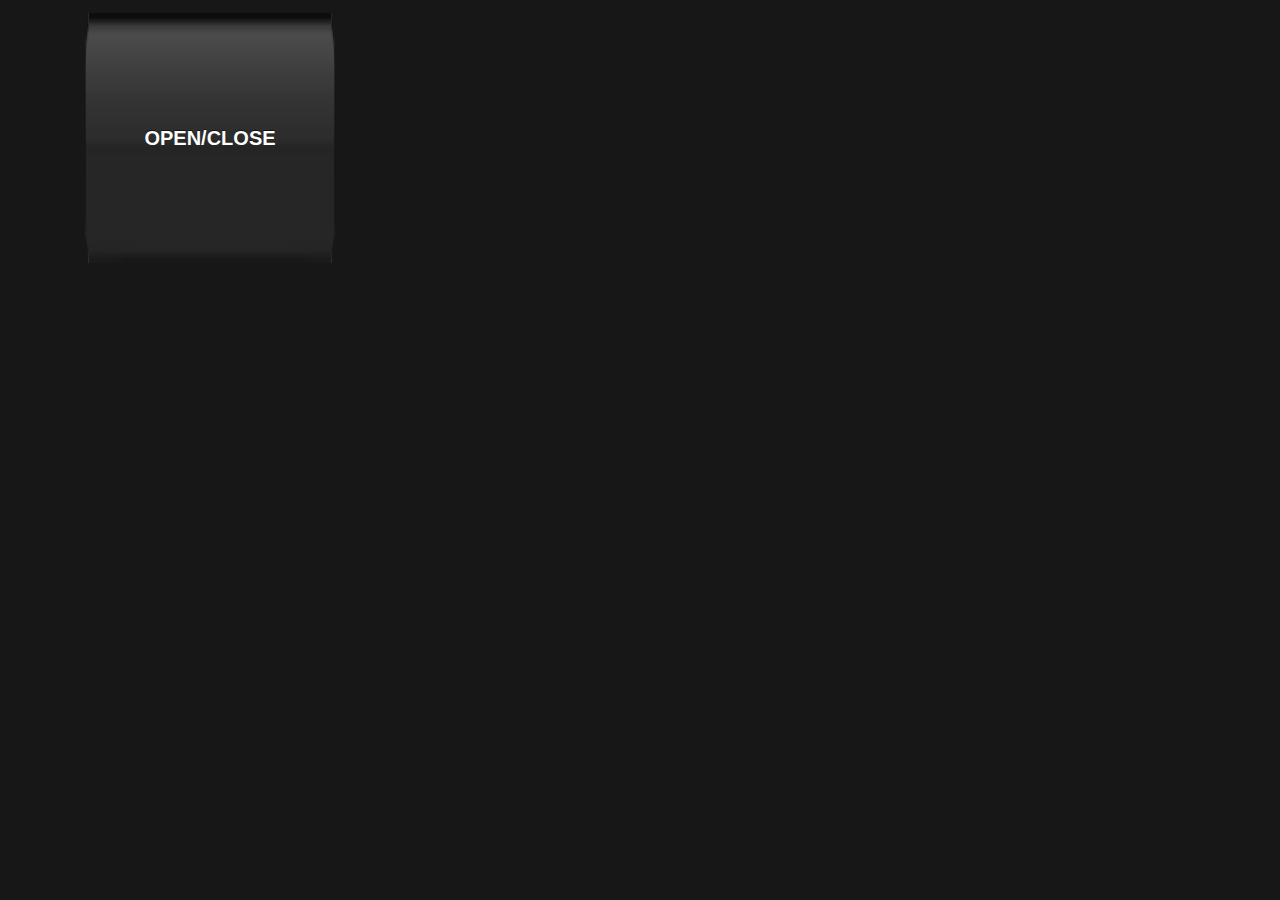
<file: WebServer/index.html>
<!DOCTYPE html>
<html>
    <head>
        <meta name="viewport" content="width=device-width, initial-scale=1.0, maximum-scale=1.0, minimum-scale=1.0, user-scalable=0" />
        <meta name="apple-mobile-web-app-capable" content="yes" />
        <meta names="apple-mobile-web-app-status-bar-style" content="black-translucent" />
        <link rel="stylesheet" type="text/css" href="rcpi.css" media="screen" />
        <!-- Choose a 57x57 image for the icon -->
        <link rel="apple-touch-icon" href="rcpi_icon.png" />
    </head>
<body>

<title>RCPi</title>
<form action = "RCPi.php" method = "POST">
<input type = "submit" name ="status" id="Submit" value = "OPEN/CLOSE">
</form>
</body>
</html>
</file>
<file: WebServer/rcpi.css>
body{
 margin: 5px; 
 padding: 0px; 
 font-family: Helvetica; 
 min-height: 420px;
 width: 100%; 
 background-image: url(bg.png); 
 background-position: center top; 
 color: white; 
 text-align: left; 
 font-size: 16px;
 padding: 11px 0px 12px 0px;
 text-shadow: rgba(0, 0, 0, 0.6) 0px -1px 0;
 font-weight: bold;}

input[type="submit"]{ 
 -webkit-border-image:url(btn.png) 0 4 0 4 stretch stretch; 
 font-size: 20px;
 font-weight: bold;
 color: #FFFFFF; 
 text-shadow: rgba(0, 0, 0, 0.6) 0px -1px 0;
 margin: 80px;
 margin-top: -3px;
 height: 250px;
 width: 250px;
 position: center;
 text-align: center;
 border-width: 0px 4px;
 background: transparent none repeat scroll 0 0; 
 position:center;
 right:0px;
 padding: 0px;}
 
input[type="text"]{ font-size: 16px;
  -webkit-border-radius: 20px;
  width: 200px; 
  border: 1px black solid;}

txt{
    position: center;
    font-size: 20px;
    margin-top: 50 px;
    height:30px;
    text-align: center;
    margin: 20px;
}
.hidden{display: none;}
.show{display: block;}
.done{opacity:0.2;}
.notdone{opacity:1;}
</file>
